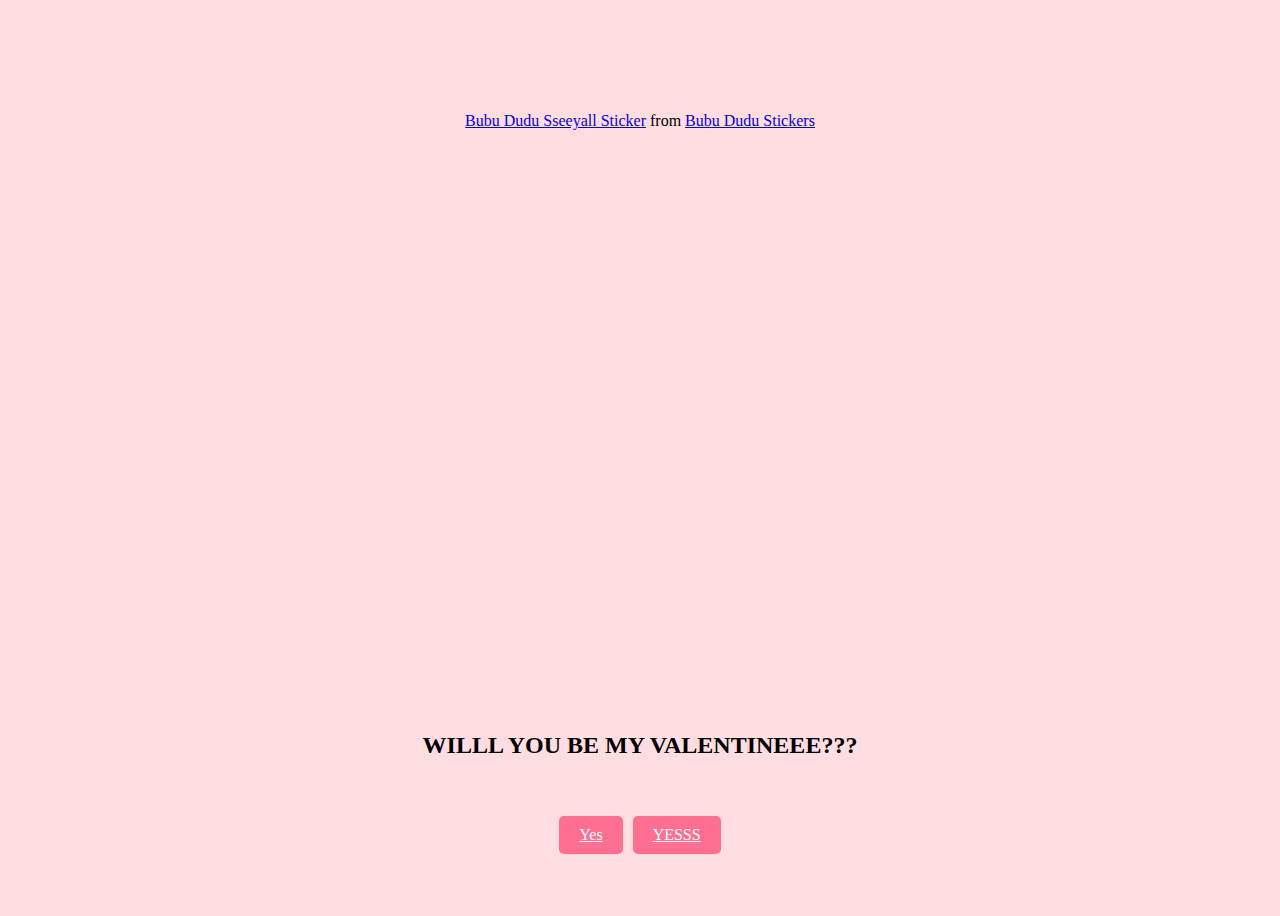
<file: index.html>
<!DOCTYPE html>
<html lang="en">
<head>
    <meta charset="UTF-8">
    <meta name="viewport" content="width=device-width, initial-scale=1.0">
    <title>Valentine's Proposal</title>
    <style>
        body {
            text-align: center;
    background: #ffdde1 url('https://i.imgur.com/nVVaZgV.jpg') no-repeat center center fixed; /* Soft pink background with the image */
    background-size: cover; /* Ensures the image covers the entire background */
    display: flex;
    flex-direction: column;
    justify-content: center;
    align-items: center;
    height: 100vh;
    font-family: 'Press Start 2P', cursive;
    overflow: hidden;
        }
        .container {
            margin-top: 50px;
            display: flex;
            flex-direction: column;
            align-items: center;
            justify-content: center;
        }
        .tenor-gif-embed {
            width: 600px !important;
            height: 600px !important;
        }
        h1 {
            font-size: 24px;
            font-weight: bold;
            margin-top: 20px;
        }
        .buttons {
            margin-top: 20px;
            display: flex;
            gap: 10px;
        }
        .button {
            font-family: 'Press Start 2P', cursive;
    font-size: 16px;
    padding: 10px 20px;
    background: #ff6f91;
    color: #fff;
    border: none;
    border-radius: 5px;
    cursor: pointer;
    margin-top: 20px;
    }
    .button:hover {
    background-color: #e7002a;
}

    </style>
</head>
<body>
    <div class="container">
        <div class="tenor-gif-embed" data-postid="12231684383411154592" data-share-method="host" data-aspect-ratio="1" data-width="600px">
            <a href="https://tenor.com/view/bubu-dudu-sseeyall-gif-12231684383411154592">Bubu Dudu Sseeyall Sticker</a> from 
            <a href="https://tenor.com/search/bubu+dudu-stickers">Bubu Dudu Stickers</a>
        </div>
        <script type="text/javascript" async src="https://tenor.com/embed.js"></script>
        <h1>WILLL YOU BE MY VALENTINEEE???</h1>
        <div class="buttons">
            <a href="yes.html" class="button">Yes</a>
            <a href="YESSS.html" class="button">YESSS</a> <!-- Changed link here -->
        </div>
    </div>
</body>
</html>
</file>
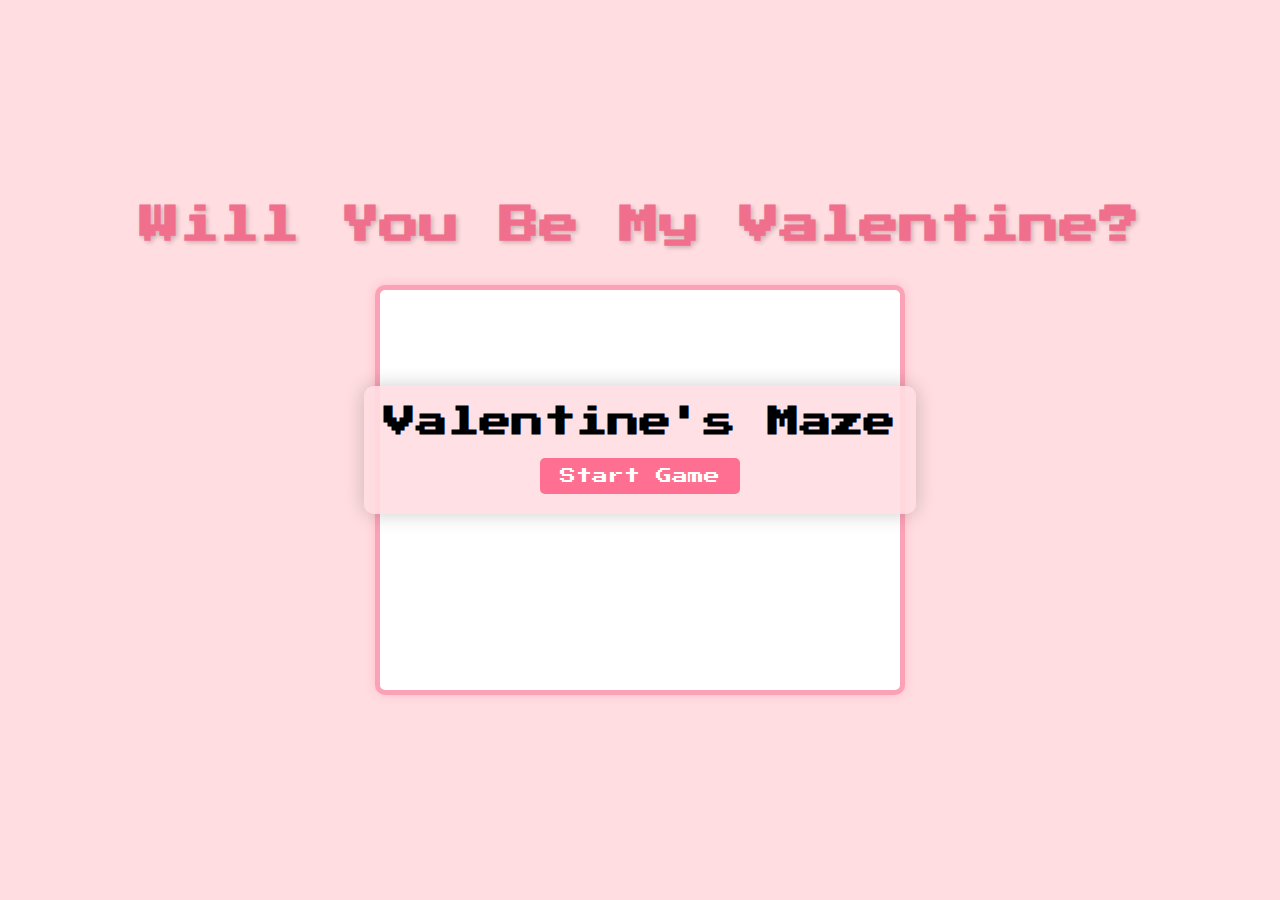
<file: maze.html>
<!DOCTYPE html>
<html lang="en">
<head>
    <meta charset="UTF-8">
    <meta name="viewport" content="width=device-width, initial-scale=1.0">
    <title>Valentine's Maze</title>
    <!-- Link to external CSS -->
    <link href="https://fonts.googleapis.com/css2?family=Press+Start+2P&display=swap" rel="stylesheet">
    <link rel="stylesheet" href="maze.css">
</head>
<body>
    <!-- Start Screen -->
    <div id="start-screen">
        <h1>Valentine's Maze</h1>
        <button onclick="startGame()">Start Game</button>
    </div>

    <!-- Game Over Screen -->
    <div id="game-over-screen">
        <h1>Game Over!</h1>
        <button onclick="restartGame()">Restart</button>
    </div>

    <!-- Game Content -->
    <h1 id="heading">Will You Be My Valentine?</h1>
    <canvas id="canvas"></canvas>

    <!-- Link to external JavaScript at the end of the body for best practices -->
    <script src="maze.js"></script>
</body>
</html>
</file>
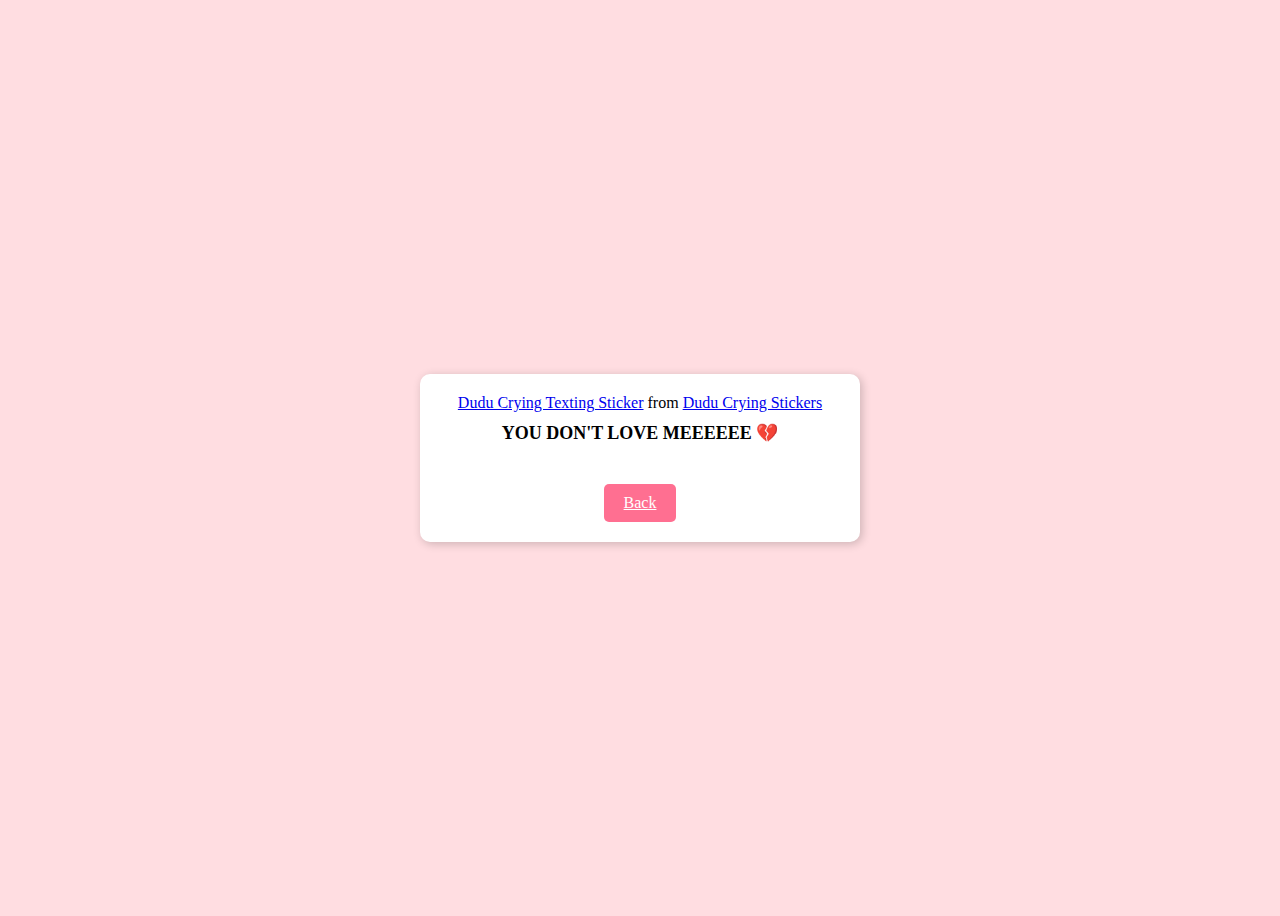
<file: yes.html>
<!DOCTYPE html>
<html lang="en">
<head>
    <meta charset="UTF-8">
    <meta name="viewport" content="width=device-width, initial-scale=1.0">
    <title>You Don't Love Me 💔</title>
    <style>
        body {
            text-align: center;
    background: #ffdde1 url('https://i.imgur.com/nVVaZgV.jpg') no-repeat center center fixed; /* Soft pink background with the image */
    background-size: cover; /* Ensures the image covers the entire background */
    display: flex;
    flex-direction: column;
    justify-content: center;
    align-items: center;
    height: 100vh;
    font-family: 'Press Start 2P', cursive;
    overflow: hidden;
        }
        .container {
            width: 50%;
            max-width: 400px;
            background-color: white;
            padding: 20px;
            border-radius: 10px;
            box-shadow: 2px 2px 10px rgba(0, 0, 0, 0.2);
        }
        h1 {
            font-size: 18px;
            font-weight: bold;
            margin-top: 10px;
        }
        .buttons {
            margin-top: 20px;
            display: flex;
            justify-content: center;
            gap: 10px;
        }
        .button {
            font-family: 'Press Start 2P', cursive;
    font-size: 16px;
    padding: 10px 20px;
    background: #ff6f91;
    color: #fff;
    border: none;
    border-radius: 5px;
    cursor: pointer;
    margin-top: 20px;
}
.button:hover {
    background-color: #e7002a;
}

    </style>
</head>
<body>
    <div class="container">
        <div class="tenor-gif-embed" data-postid="15095038099989946717" data-share-method="host" data-aspect-ratio="0.948276" data-width="100%">
            <a href="https://tenor.com/view/dudu-crying-texting-phones-not-happy-sad-feel-bad-gif-15095038099989946717">Dudu Crying Texting Sticker</a> from 
            <a href="https://tenor.com/search/dudu+crying-stickers">Dudu Crying Stickers</a>
        </div>
        <script type="text/javascript" async src="https://tenor.com/embed.js"></script>
        <h1>YOU DON'T LOVE MEEEEEE 💔</h1>
        <div class="buttons">
            <a href="index.html" class="button">Back</a>
        </div>
    </div>
</body>
</html>
</file>
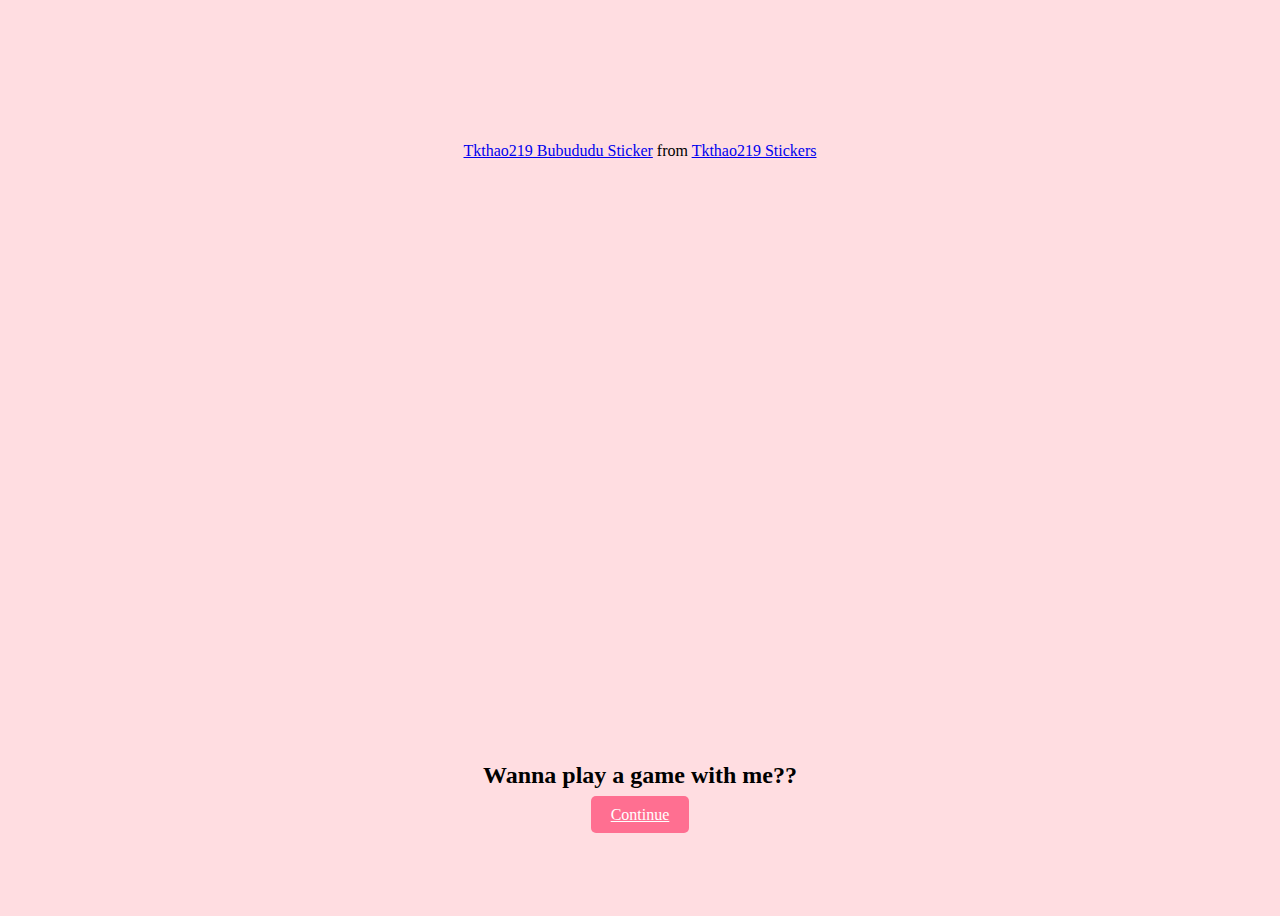
<file: YESS.html>
<!DOCTYPE html>
<html lang="en">
<head>
    <meta charset="UTF-8">
    <meta name="viewport" content="width=device-width, initial-scale=1.0">
    <title>Interactive Game Invitation</title>
    <link rel="stylesheet" href="YESS.css">
</head>
<body>
    <div class="container">
        <div class="gif-container">
            <div class="tenor-gif-embed" data-postid="24894818" data-share-method="host" data-aspect-ratio="1" data-width="100%">
                <a href="https://tenor.com/view/tkthao219-bubududu-gif-24894818">Tkthao219 Bubududu Sticker</a> from 
                <a href="https://tenor.com/search/tkthao219-stickers">Tkthao219 Stickers</a>
            </div>
            <script type="text/javascript" async src="https://tenor.com/embed.js"></script>
            <div class="overlay">
                <h1>Wanna play a game with me??</h1>
                <a href="maze.html" class="button">Continue</a>
            </div>
        </div>
    </div>
</body>
</html>
</file>
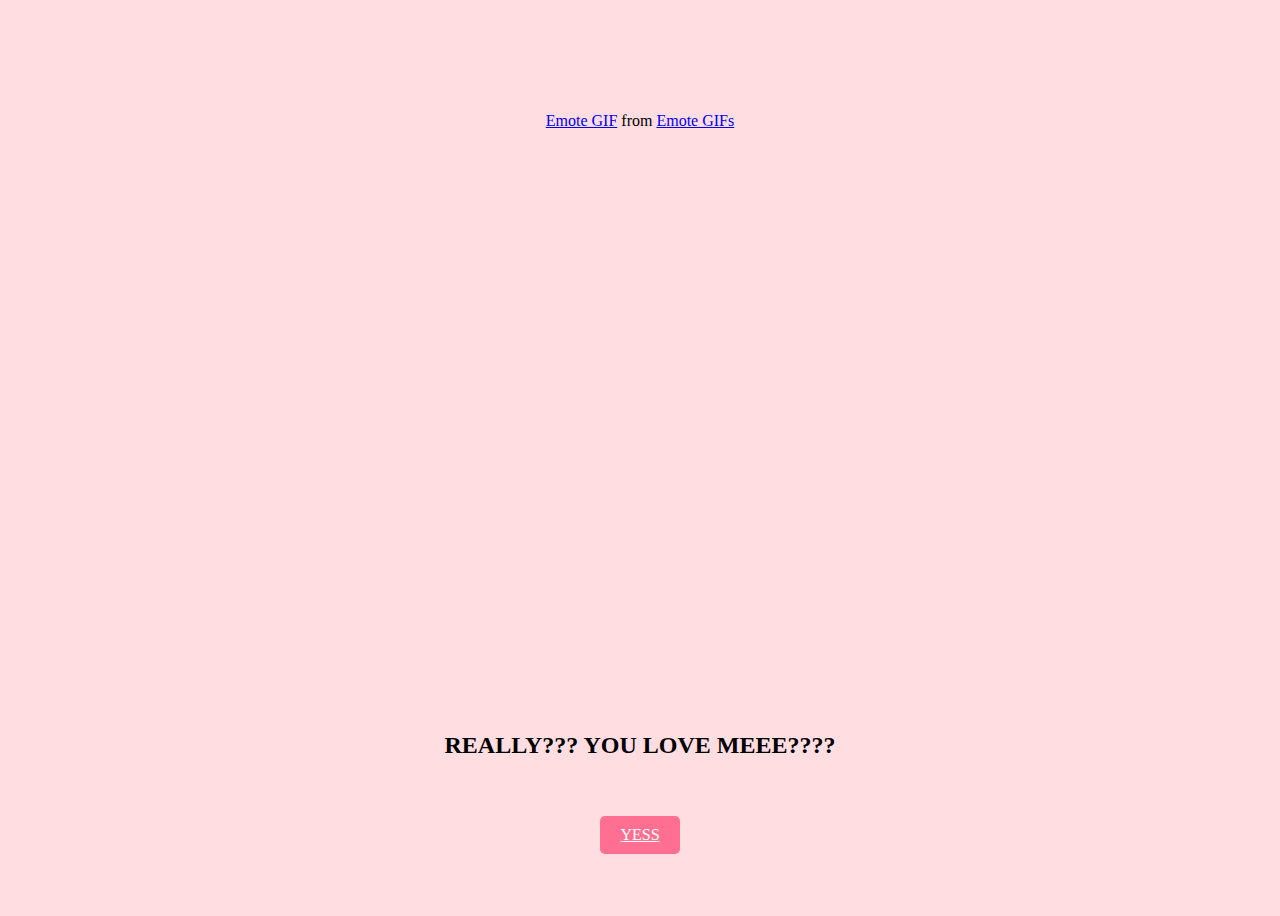
<file: YESSS.html>
<!DOCTYPE html>
<html lang="en">
<head>
    <meta charset="UTF-8">
    <meta name="viewport" content="width=device-width, initial-scale=1.0">
    <title>Valentine's Proposal</title>
    <style>
        body {
            text-align: center;
    background: #ffdde1 url('https://i.imgur.com/nVVaZgV.jpg') no-repeat center center fixed; /* Soft pink background with the image */
    background-size: cover; /* Ensures the image covers the entire background */
    display: flex;
    flex-direction: column;
    justify-content: center;
    align-items: center;
    height: 100vh;
    font-family: 'Press Start 2P', cursive;
    overflow: hidden;
        }
        .container {
            margin-top: 50px;
            display: flex;
            flex-direction: column;
            align-items: center;
            justify-content: center;
        }
        .tenor-gif-embed {
            width: 600px !important;
            height: 600px !important;
        }
        h1 {
            font-size: 24px;
            font-weight: bold;
            margin-top: 20px;
        }
        .buttons {
            margin-top: 20px;
            display: flex;
            gap: 10px;
        }
        .button {
            font-family: 'Press Start 2P', cursive;
    font-size: 16px;
    padding: 10px 20px;
    background: #ff6f91;
    color: #fff;
    border: none;
    border-radius: 5px;
    cursor: pointer;
    margin-top: 20px;
        }
        .button:hover {
    background-color: #e7002a;
}
    </style>
</head>
<body>
    <div class="container">
        <div class="tenor-gif-embed" data-postid="24455712" data-share-method="host" data-aspect-ratio="1" data-width="600px">
            <a href="https://tenor.com/view/emote-gif-24455712">Emote GIF</a> from 
            <a href="https://tenor.com/search/emote-gifs">Emote GIFs</a>
        </div>
        <script type="text/javascript" async src="https://tenor.com/embed.js"></script>
        <h1>REALLY??? YOU LOVE MEEE????</h1>
        <div class="buttons">
            <a href="YESS.html" class="button">YESS</a>
        </div>
    </div>
</body>
</file>
<file: YESS.css>
body {
    text-align: center;
    background: #ffdde1 url('https://i.imgur.com/nVVaZgV.jpg') no-repeat center center fixed; /* Soft pink background with the image */
    background-size: cover; /* Ensures the image covers the entire background */
    display: flex;
    flex-direction: column;
    justify-content: center;
    align-items: center;
    height: 100vh;
    font-family: 'Press Start 2P', cursive;
    overflow: hidden;
}
.container {
    margin-top: 50px;
    display: flex;
    flex-direction: column;
    align-items: center;
    justify-content: center;
}
.tenor-gif-embed {
    width: 600px !important;
    height: 600px !important;
}
h1 {
    font-size: 24px;
    font-weight: bold;
    margin-top: 20px;
}
.buttons {
    margin-top: 20px;
    display: flex;
    gap: 10px;
}
.button {
    font-family: 'Press Start 2P', cursive;
    font-size: 16px;
    padding: 10px 20px;
    background: #ff6f91;
    color: #fff;
    border: none;
    border-radius: 5px;
    cursor: pointer;
    margin-top: 20px;
}
.button:hover {
    background-color: #e7002a;
}
</file>
<file: maze.css>
/* Reset defaults */
* {
    padding: 0;
    margin: 0;
}

/* Body styling */
body { 
    text-align: center;
    background: #ffdde1 url('https://hi.imgur.com/nVVaZgV.jpg') no-repeat center center fixed; /* Soft pink background with the image */
    background-size: cover; /* Ensures the image covers the entire background */
    display: flex;
    flex-direction: column;
    justify-content: center;
    align-items: center;
    height: 100vh;
    font-family: 'Press Start 2P', cursive;
    overflow: hidden;
}

/* Main heading */
#heading {
    font-size: 40px; /* Smaller for a retro feel */
    color: #f06f8d; /* Lighter pastel pink */
    text-shadow: 2px 2px 4px rgba(0, 0, 0, 0.2);
    margin-bottom: 20px;
}

/* Game canvas */
#canvas {
    background: #fff;
    display: block;
    border-radius: 10px;
    margin-top: 20px;
    border: 5px solid #fba2b7; /* Pastel pink border */
    box-shadow: 0 0 10px rgba(255, 111, 145, 0.3); /* Reduced glow effect */
}

/* Start and Game Over screens */
#start-screen, 
#game-over-screen {
    position: absolute;
    top: 50%;
    left: 50%;
    transform: translate(-50%, -50%);
    background: rgba(255, 221, 225, 0.9); /* Semi-transparent pink */
    padding: 20px;
    border-radius: 10px;
    text-align: center;
    box-shadow: 0 0 20px rgba(0, 0, 0, 0.2);
}

/* Hide the game-over-screen by default */
#game-over-screen {
    display: none;
}

/* Buttons styling */
#start-screen button,
#game-over-screen button {
    font-family: 'Press Start 2P', cursive;
    font-size: 16px;
    padding: 10px 20px;
    background: #ff6f91;
    color: #fff;
    border: none;
    border-radius: 5px;
    cursor: pointer;
    margin-top: 20px;
}

#start-screen button:hover,
#game-over-screen button:hover {
    background: #ff4d6d;
}
</file>
